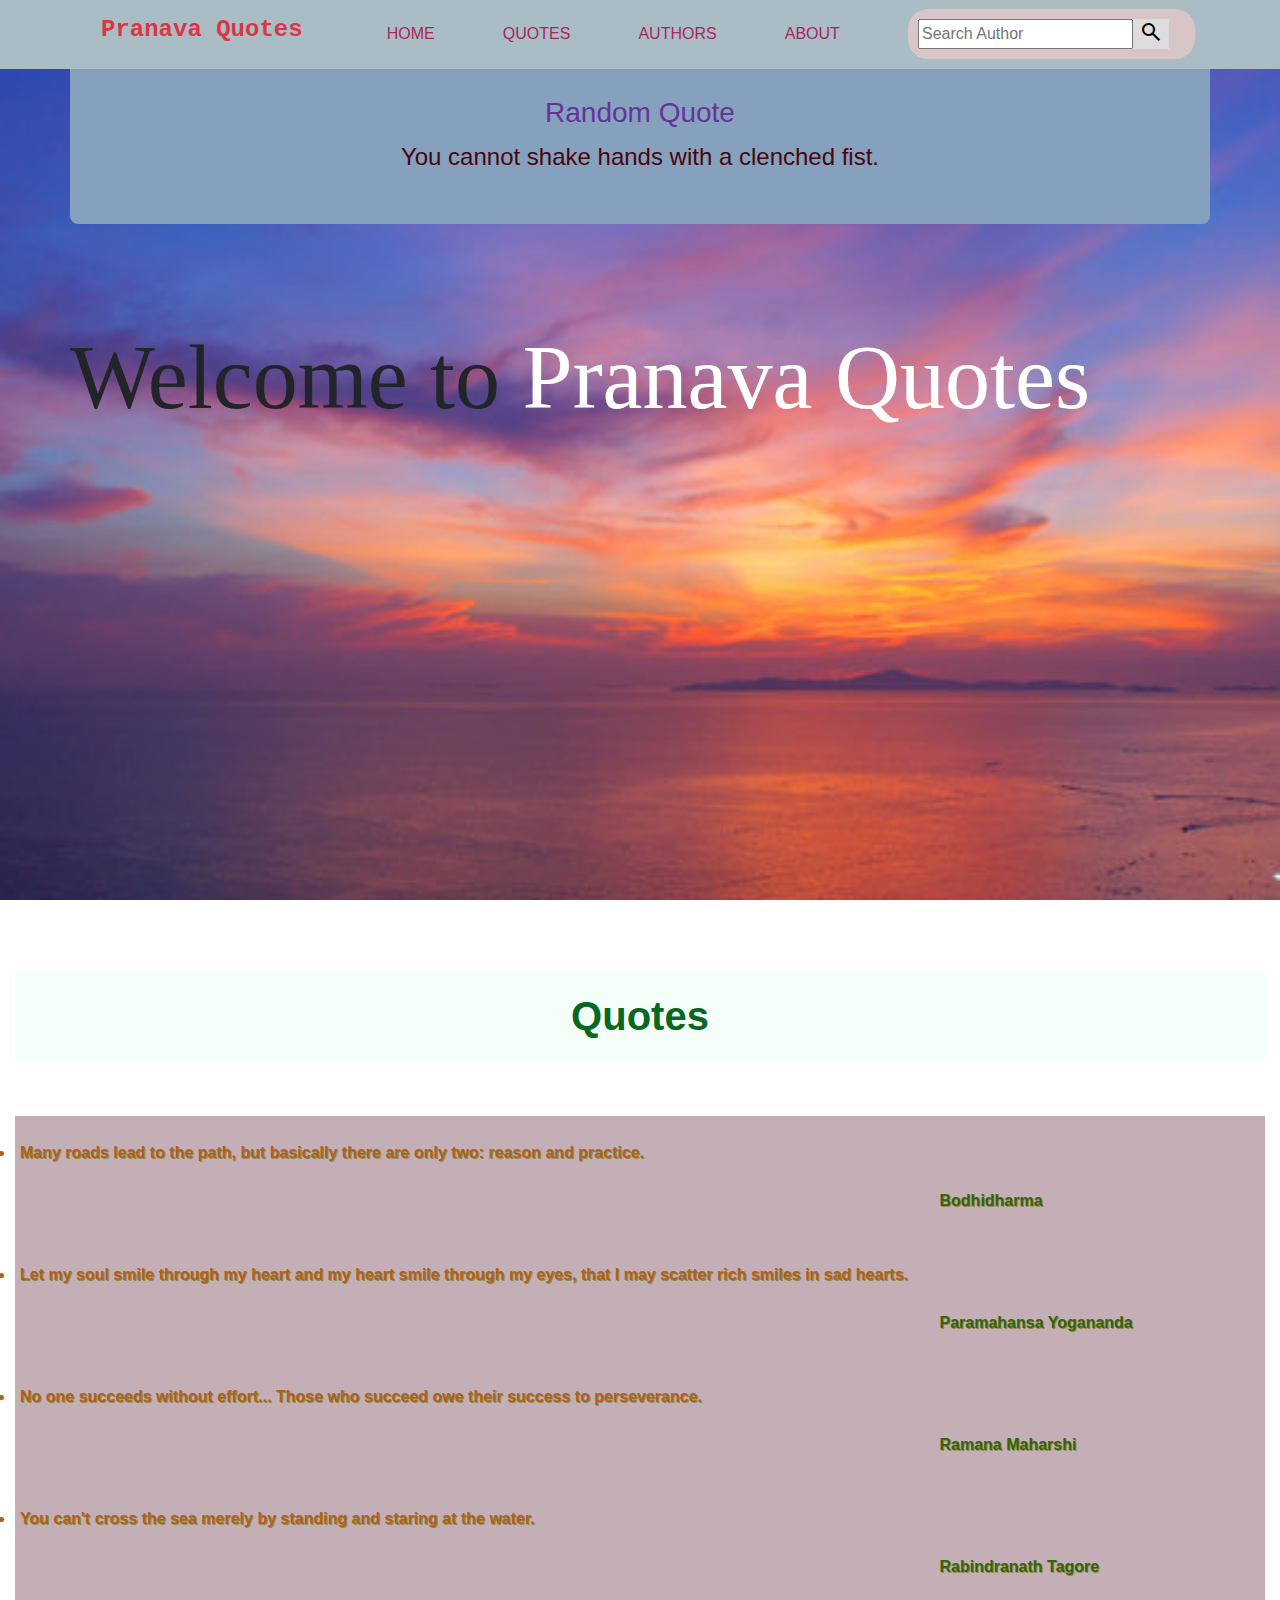
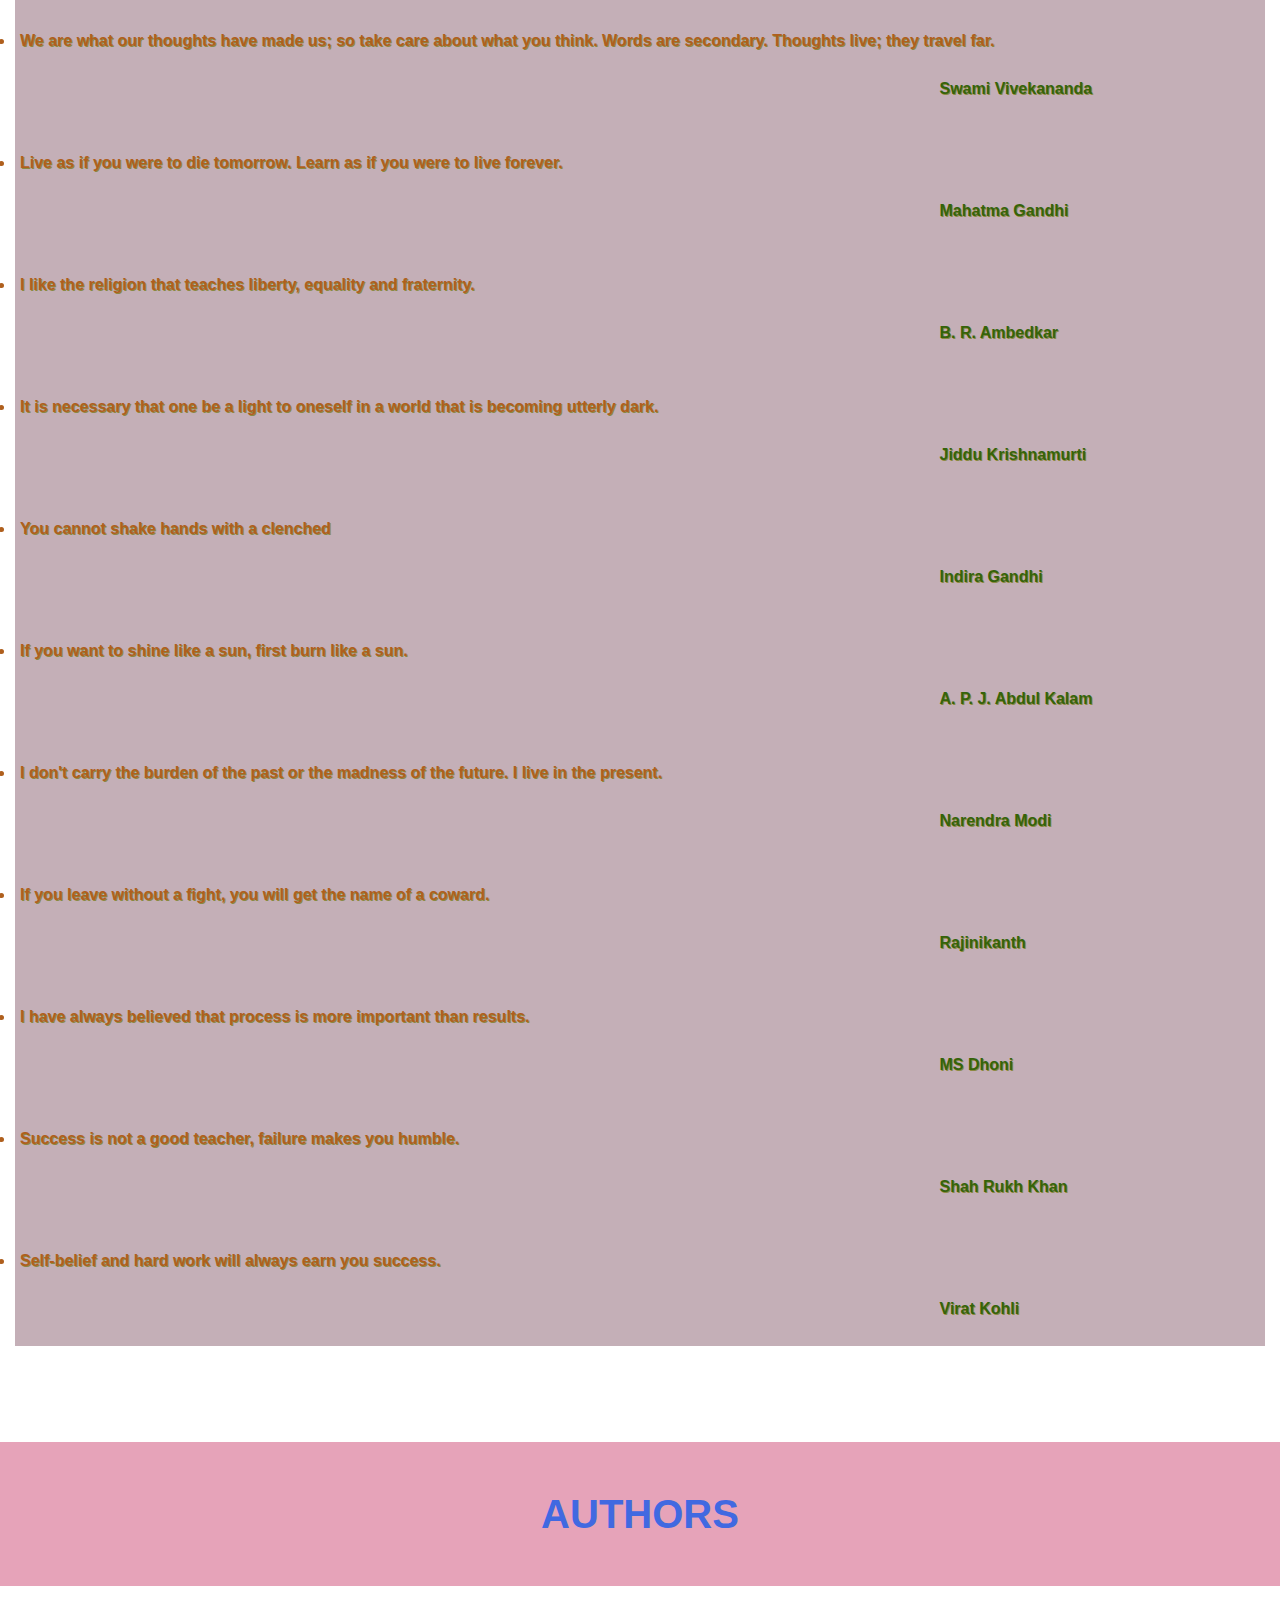
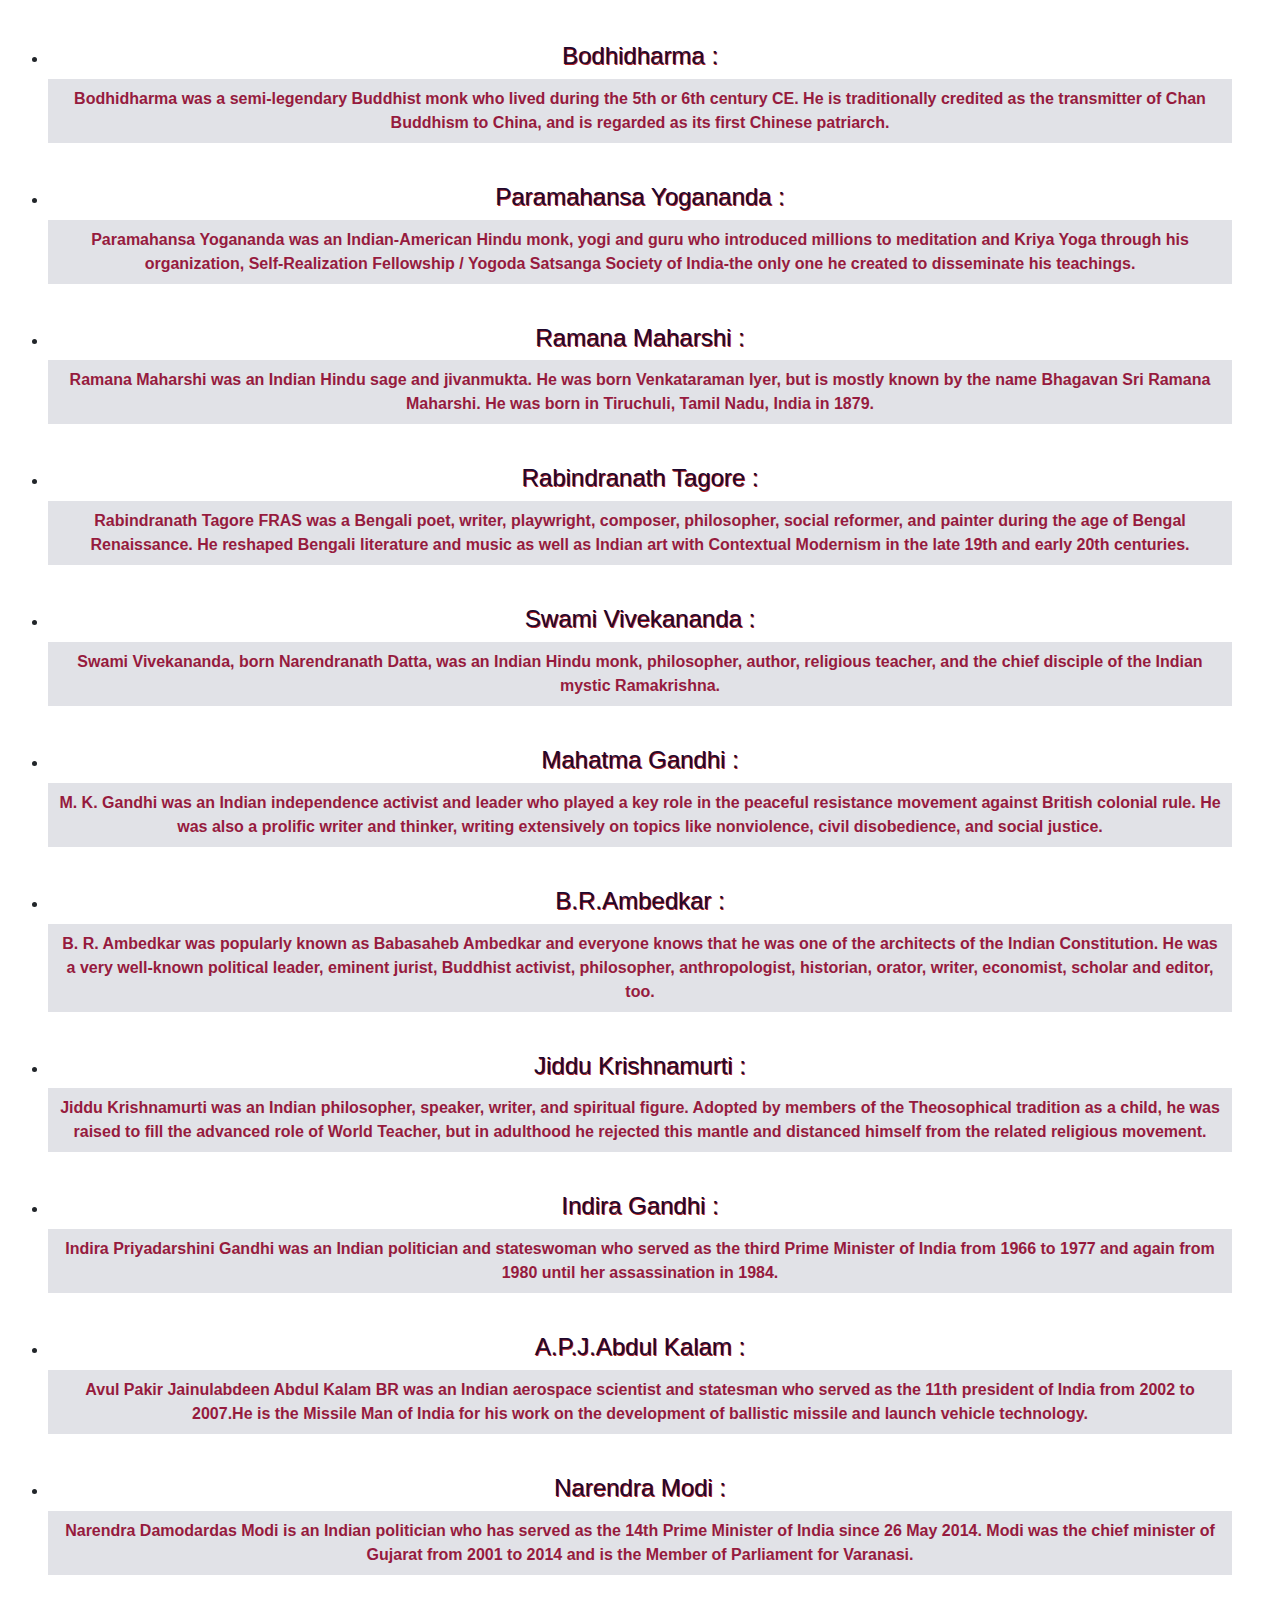
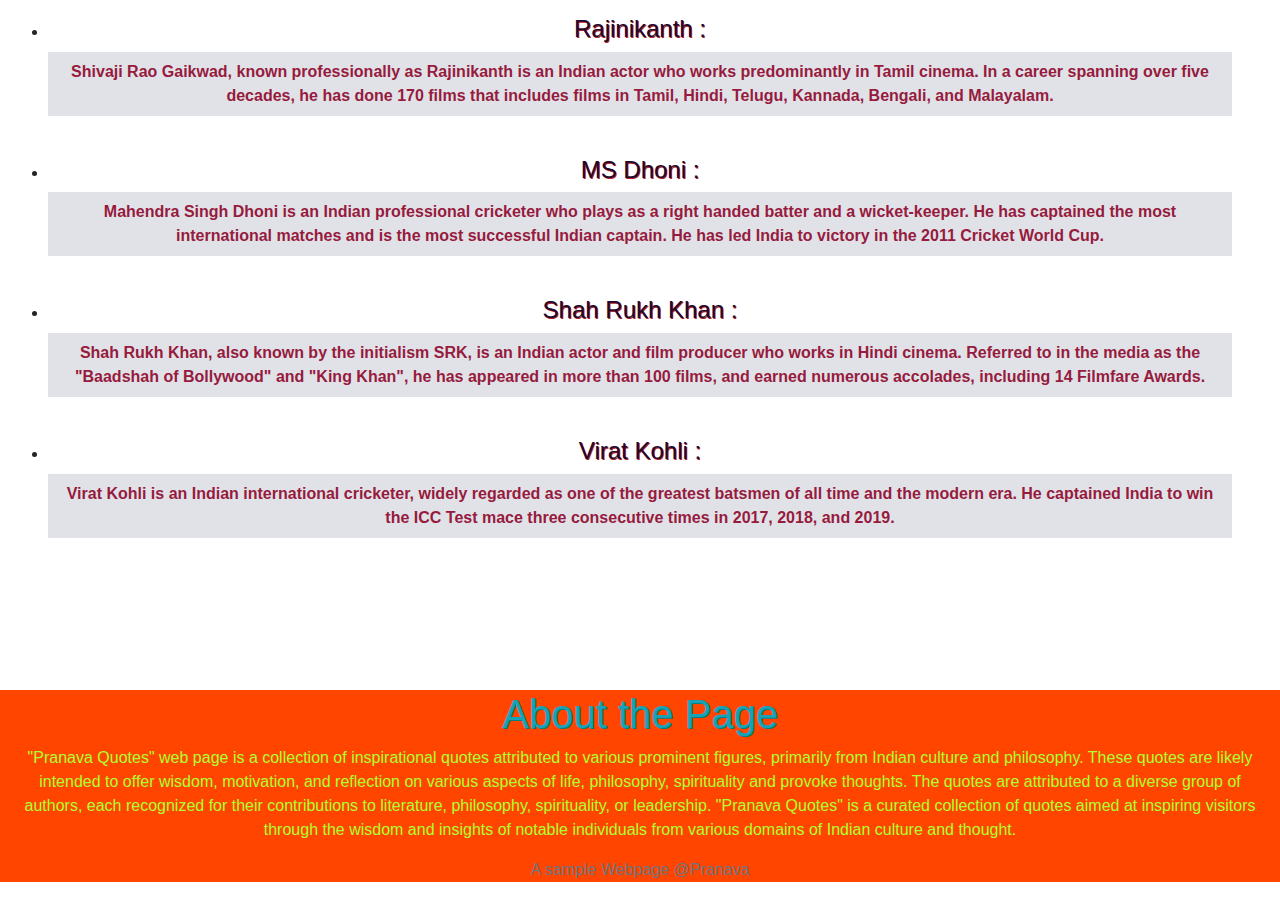
<file: index.html>
<!doctype html>
<html lang="en">
  <head>
    <title>Pranava Quote</title>
    <meta charset="utf-8">
    <meta name="viewport" content="width=device-width, initial-scale=1, shrink-to-fit=no">
    <link rel="stylesheet" href="https://stackpath.bootstrapcdn.com/bootstrap/4.3.1/css/bootstrap.min.css" integrity="sha384-ggOyR0iXCbMQv3Xipma34MD+dH/1fQ784/j6cY/iJTQUOhcWr7x9JvoRxT2MZw1T" crossorigin="anonymous">
    <script src="https://code.jquery.com/jquery-3.3.1.slim.min.js" integrity="sha384-q8i/X+965DzO0rT7abK41JStQIAqVgRVzpbzo5smXKp4YfRvH+8abtTE1Pi6jizo" crossorigin="anonymous"></script>
    <script src="https://cdnjs.cloudflare.com/ajax/libs/popper.js/1.14.7/umd/popper.min.js" integrity="sha384-UO2eT0CpHqdSJQ6hJty5KVphtPhzWj9WO1clHTMGa3JDZwrnQq4sF86dIHNDz0W1" crossorigin="anonymous"></script>
    <script src="https://stackpath.bootstrapcdn.com/bootstrap/4.3.1/js/bootstrap.min.js" integrity="sha384-JjSmVgyd0p3pXB1rRibZUAYoIIy6OrQ6VrjIEaFf/nJGzIxFDsf4x0xIM+B07jRM" crossorigin="anonymous"></script>
    <link rel="stylesheet" href="Quote.css">
    <link rel="stylesheet" href="https://fonts.googleapis.com/css2?family=Material+Symbols+Outlined:opsz,wght,FILL,GRAD@24,400,0,0" />
  </head>
  <body>
    <style>
      .highlight {
          background-color: yellow; 
      }
  </style>
    <nav class="navbar fixed-top" style="width: 100%; background-color: rgb(171, 189, 196);">
      <div class="container">
        <a href="https://pranava921.github.io/Techplement/" class=" navbar text-danger font-weight-bolder h4" , style="font-family: monospace;"> Pranava Quotes</a>
        <a href="#welcome" class="font-family:Bold " style="color: rgb(167, 39,92);"> HOME</a>
        <a href="#quotes" class="font-family: Bold" style="color: rgb(167, 39, 92);"> QUOTES</a>
        <a href="#aboutauthors"class="font-family: Bold" style="color: rgb(167, 39, 92);">AUTHORS</a>
        <a href="#aboutthepage" class="font-family: Bold" style="color: rgb(167, 39, 92);">ABOUT</a>
         <form action="http://127.0.0.1:5500/Pranava%20Quote.html" method="get">
          <div class="search">
            <input type="text"  placeholder="Search Author" name="query" id="searchbox" autocomplete="off">
          <button onclick="highlightSearch()" type="submit"><i class="fa fa-search"></i><span class="material-symbols-outlined">search</span></button>
          </div>
        </form>
      </div>
    </nav>
    <div class="grad" id="Homepage">
      <div class="container text-center py-5" id="randomQuote">
        <br><br>
        <h3>Random Quote</h3>
        <p id="quoteText"><span id="authorName"></span></p>
    </div>
    
        <div class="container" id="welcome">
            
            <div class="row">
              
           <h1  style="font-family: Georgia, 'Times New Roman', Times, serif; font-size: 90px;" > Welcome to <span>Pranava Quotes</span></h1>
        </div>
    </div>
    </div>
    <br>
    <div class="container-fluid py-5" id="quotes">
      <h1 class="quote font-weight-bold" style="text-align: center;" id="quote-bodhidharma"> Quotes</h1>
      <br><br>
      <li class="quotations" >Many roads lead to the path, but basically there are only two: reason and practice. <br><br>&emsp;&emsp;&emsp;<a href="https://en.wikipedia.org/wiki/Bodhidharma" class="Author" id="quote-paramahansa">Bodhidharma
      </a></li>
        <li class="quotations" id="quote-ramana">Let my soul smile through my heart and my heart smile through my eyes, that I may scatter rich smiles in sad hearts. <br><br>&emsp;&emsp;&emsp;<a href="https://en.wikipedia.org/wiki/Paramahansa_Yogananda" class="Author">Paramahansa Yogananda
        </a></li>
        <li class="quotations" id="quote-rabindranath"> No one succeeds without effort... Those who succeed owe their success to perseverance. <br><br>&emsp;&emsp;&emsp;<a href="https://en.wikipedia.org/wiki/Ramana_Maharshi" class="Author">Ramana Maharshi</a></li>
        <li class="quotations" id="quote-swami"> You can't cross the sea merely by standing and staring at the water.<br><br>&emsp;&emsp;&emsp;<a href="https://en.wikipedia.org/wiki/Rabindranath_Tagore" class="Author">Rabindranath Tagore
        </a></li>
        <li class="quotations" id="quote-mahatma">We are what our thoughts have made us; so take care about what you think. Words are secondary. 
          Thoughts live; they travel far. <br><br>&emsp;&emsp;&emsp;<a href="https://en.wikipedia.org/wiki/Swami_Vivekananda" class="Author">Swami Vivekananda</a></li>
        <li class="quotations" id="quote-br">Live as if you were to die tomorrow. Learn as if you were to live forever. <br><br>&emsp;&emsp;&emsp;<a href="https://en.wikipedia.org/wiki/Mahatma_Gandhi" class="Author">Mahatma Gandhi</a></li>
        <li class="quotations" id="quote-jiddu"> I like the religion that teaches liberty, equality and fraternity.<br><br>&emsp;&emsp;&emsp;<a href="https://en.wikipedia.org/wiki/B._R._Ambedkar" class="Author">B. R. Ambedkar</a></li>
        <li class="quotations" id="quote-indira">It is necessary that one be a light to oneself in a world that is becoming utterly dark. <br><br>&emsp;&emsp;&emsp;<a href="https://en.wikipedia.org/wiki/Jiddu_Krishnamurti" class="Author">Jiddu Krishnamurti
        </a></li>
        <li class="quotations" id="quote-apj"> You cannot shake hands with a clenched <br><br>&emsp;&emsp;&emsp;<a href="https://en.wikipedia.org/wiki/Indira_Gandhi" class="Author">Indira Gandhi</a></li>
        <li class="quotations" id="quote-narendra">If you want to shine like a sun, first burn like a sun. <br><br>&emsp;&emsp;&emsp;<a href="https://en.wikipedia.org/wiki/A._P._J._Abdul_Kalam" class="Author">A. P. J. Abdul Kalam</a></li>
        <li class="quotations" id="quote-rajini">I don't carry the burden of the past or the madness of the future. I live in the present. <br><br>&emsp;&emsp;&emsp;<a href="https://en.wikipedia.org/wiki/Narendra_Modi" class="Author">Narendra Modi</a></li>
        <li class="quotations" id="quote-mahendra"> If you leave without a fight, you will get the name of a coward. <br><br>&emsp;&emsp;&emsp;<a href="https://en.wikipedia.org/wiki/Rajinikanth" class="Author">Rajinikanth</a></li>
        <li class="quotations" id="quote-srk">I have always believed that process is more important than results. <br><br>&emsp;&emsp;&emsp;<a href="https://en.wikipedia.org/wiki/MS_Dhoni" class="Author">MS Dhoni</a></li>
        <li class="quotations" id="quote-virat">Success is not a good teacher, failure makes you humble. <br><br>&emsp;&emsp;&emsp;<a href="https://en.wikipedia.org/wiki/Shah_Rukh_Khan" class="Author">Shah Rukh Khan
        </a></li>
        <li class="quotations">Self-belief and hard work will always earn you success. <br><br>&emsp;&emsp;&emsp;<a href="https://en.wikipedia.org/wiki/Virat_Kohli" class="Author">Virat Kohli
        </a></li> 
      </div>
        <div class="aboutauthor py-5" style="text-align: center;" id="aboutauthors">
          <h1 class="font-weight-bold p-5" style="font-family: 'Lucida Sans', 'Lucida Sans Regular', 'Lucida Grande', 'Lucida Sans Unicode', Geneva, Verdana, sans-serif; background-color: rgb(230, 163, 185); color:royalblue;" id="quote-aboutbodhidharma"> AUTHORS</h1>
          
          <ul class="p-5">
            
            <li>
              <h4><a href="https://en.wikipedia.org/wiki/Bodhidharma" >Bodhidharma :
            </a></h4>
           
            <p id="quote-yogananda">
              Bodhidharma was a semi-legendary Buddhist monk who lived during the 5th or 6th century CE. He is traditionally credited as the transmitter of Chan Buddhism to China, and is regarded as its first Chinese patriarch.
            </p>
          </li><br>
            <li><h4><a href="https://en.wikipedia.org/wiki/Paramahansa_Yogananda" >Paramahansa Yogananda :
            </a></h4>
          <p id="quote-maharshi">Paramahansa Yogananda was an Indian-American Hindu monk, yogi and guru who introduced millions to meditation and Kriya Yoga through his organization, Self-Realization Fellowship / Yogoda Satsanga Society of India-the only one he created to disseminate his teachings.</p></li><br>
            <li><H4><a href="https://en.wikipedia.org/wiki/Ramana_Maharshi">Ramana Maharshi :</a></H4>
            <p id="quote-tagore">Ramana Maharshi was an Indian Hindu sage and jivanmukta. He was born Venkataraman Iyer, but is mostly known by the name Bhagavan Sri Ramana Maharshi. He was born in Tiruchuli, Tamil Nadu, India in 1879.</p></li><br>
            <li><h4><a href="https://en.wikipedia.org/wiki/Rabindranath_Tagore" >Rabindranath Tagore :</a></h4>
            <p id="quote-vivekananda">Rabindranath Tagore FRAS was a Bengali poet, writer, playwright, composer, philosopher, social reformer, and painter during the age of Bengal Renaissance. He reshaped Bengali literature and music as well as Indian art with Contextual Modernism in the late 19th and early 20th centuries.</p></li><br>
            <li><h4><a href="https://en.wikipedia.org/wiki/Swami_Vivekananda" >Swami Vivekananda :</a></h4>
            <p id="quote-mkgandhi">Swami Vivekananda, born Narendranath Datta, was an Indian Hindu monk, philosopher, author, religious teacher, and the chief disciple of the Indian mystic Ramakrishna.</p></li><br>
            <li><h4><a href="https://en.wikipedia.org/wiki/Mahatma_Gandhi">Mahatma Gandhi :</a></h4>
              <p id="quote-ambedkar">M. K. Gandhi was an Indian independence activist and leader who played a key role in the peaceful resistance movement against British colonial rule. He was also a prolific writer and thinker, writing extensively on topics like nonviolence, civil disobedience, and social justice.</p></li><br>
            <li><h4><a href="https://en.wikipedia.org/wiki/B._R._Ambedkar" >B.R.Ambedkar :</a></h4>
              <p id="quote-krishnamurti">B. R. Ambedkar was popularly known as Babasaheb Ambedkar and everyone knows that he was one of the architects of the Indian Constitution. He was a very well-known political leader, eminent jurist, Buddhist activist, philosopher, anthropologist, historian, orator, writer, economist, scholar and editor, too.</p></li><br>
            <li><h4><a href="https://en.wikipedia.org/wiki/Jiddu_Krishnamurti">Jiddu Krishnamurti :</a></h4>
              <p id="quote-priyadarshini">Jiddu Krishnamurti was an Indian philosopher, speaker, writer, and spiritual figure. Adopted by members of the Theosophical tradition as a child, he was raised to fill the advanced role of World Teacher, but in adulthood he rejected this mantle and distanced himself from the related religious movement.</p></li><br>
            <li><h4><a href="https://en.wikipedia.org/wiki/Indira_Gandhi">Indira Gandhi :</a></h4>
              <p id="quote-abdulkalam">Indira Priyadarshini Gandhi was an Indian politician and stateswoman who served as the third Prime Minister of India from 1966 to 1977 and again from 1980 until her assassination in 1984.</p></li><br>
            <li><h4><a href="https://en.wikipedia.org/wiki/A._P._J._Abdul_Kalam">A.P.J.Abdul Kalam :</a></h4>
              <p id="quote-modi">Avul Pakir Jainulabdeen Abdul Kalam BR was an Indian aerospace scientist and statesman who served as the 11th president of India from 2002 to 2007.He is the Missile Man of India for his work on the development of ballistic missile and launch vehicle technology.</p></li><br>
              <li><h4><a href="https://en.wikipedia.org/wiki/Narendra_Modi">Narendra Modi :</a></h4>
                <p id="quote-rajinikanth">Narendra Damodardas Modi is an Indian politician who has served as the 14th Prime Minister of India since 26 May 2014. Modi was the chief minister of Gujarat from 2001 to 2014 and is the Member of Parliament for Varanasi.</p></li><br>
              <li><h4><a href="https://en.wikipedia.org/wiki/Rajinikanth">Rajinikanth :</a></h4>
                <p id="quote-dhoni">Shivaji Rao Gaikwad, known professionally as Rajinikanth is an Indian actor who works predominantly in Tamil cinema. In a career spanning over five decades, he has done 170 films that includes films in Tamil, Hindi, Telugu, Kannada, Bengali, and Malayalam. </p></li><br>
              <li><h4><a href="https://en.wikipedia.org/wiki/MS_Dhoni">MS Dhoni :</a></h4>
                <p id="quote-shahrukh">Mahendra Singh Dhoni is an Indian professional cricketer who plays as a right handed batter and a wicket-keeper. He has captained the most international matches and is the most successful Indian captain. He has led India to victory in the 2011 Cricket World Cup.</p></li><br>
              <li><h4><a href="https://en.wikipedia.org/wiki/Shah_Rukh_Khan">Shah Rukh Khan :</a></h4>
                <p id="quote-kohli">Shah Rukh Khan, also known by the initialism SRK, is an Indian actor and film producer who works in Hindi cinema. Referred to in the media as the "Baadshah of Bollywood" and "King Khan", he has appeared in more than 100 films, and earned numerous accolades, including 14 Filmfare Awards.</p></li><br>
              <li><h4><a href="https://en.wikipedia.org/wiki/Virat_Kohli">Virat Kohli :</a></h4>
                <p>Virat Kohli is an Indian international cricketer, widely regarded as one of the greatest batsmen of all time and the modern era. He captained India to win the ICC Test mace three consecutive times in 2017, 2018, and 2019.</p></li><br>
            </ul>
            </div>
            <div class="container-fluid text-center" style="background-color: orangered;" id="aboutthepage">
              <h1 class="text-info" style="text-shadow: 1px 1px teal;">About the Page</h1>
              <p style="color: greenyellow;">"Pranava Quotes" web page is a collection of inspirational quotes attributed to various prominent figures, primarily from Indian culture and philosophy. 
                These quotes are likely intended to offer wisdom, motivation, and reflection on various aspects of life, philosophy, spirituality and provoke thoughts.
                The quotes are attributed to a diverse group of authors, each recognized for their contributions to literature, philosophy, spirituality, or leadership.
                "Pranava Quotes" is a curated collection of quotes aimed at inspiring visitors through the wisdom and insights of notable individuals from various domains of Indian culture and thought.</p>
                <p class="text-muted">A sample Webpage @Pranava</p>
            </div>
            <script>
                  document.addEventListener('DOMContentLoaded', function() {
                      const form = document.querySelector('form');
                      form.addEventListener('submit', function(event) {
                          event.preventDefault();
                          const query = document.getElementById('searchbox').value.trim().toLowerCase();
                          const keywords = [
                              'bodhidharma',
                              'paramahansa',
                              'ramana',
                              'rabindranath',
                              'swami',
                              'mahatma',
                              'br',
                              'apj',
                              'abdulkalam',
                              'virat',
                              'kohli',
                              'jiddu',
                              'ambedkar',
                              'indira',
                              'narendra',
                              'modi',
                              'srk',
                              'rajini',
                              'shah rukh khan',
                              'rajinikanth',
                              'aboutbodhidharma',
                              'yogananda',
                              'maharshi',
                              'tagore',
                              'vivekananda',
                              'mkgandhi',
                              'dhoni',
                              'krishnamurti',
                              'priyadarshini',
                              'modi',
                              'shahrukh',
                              'rajinikanth'
                          ];
              
                          const elementId = `quote-${query.replace(/\s/g, '-')}`;
                          const element = document.getElementById(elementId);
                          
                          
                          if (element) {
                              element.scrollIntoView({ behavior: 'smooth' });
                              const highlightedElements = document.querySelectorAll('.highlight');
                          } else {
                              alert(`Quote for '${query}' not found.`);
                          }
                      });
              
                
                  const quotes = [
            {
                text: "Many roads lead to the path, but basically there are only two: reason and practice.",
                author: "Bodhidharma"
            },
            {
                text: "Let my soul smile through my heart and my heart smile through my eyes, that I may scatter rich smiles in sad hearts.",
                author: "Paramahansa Yogananda"
            },
            {
                text: "No one succeeds without effort... Those who succeed owe their success to perseverance.",
                author: "Ramana Maharshi"
            },
            {
                text: "You can't cross the sea merely by standing and staring at the water.",
                author: "Rabindranath Tagore"
            },
            {
                text: "We are what our thoughts have made us; so take care about what you think. Words are secondary. Thoughts live; they travel far.",
                author: "Swami Vivekananda"
            },
            {
                text: "Live as if you were to die tomorrow. Learn as if you were to live forever.",
                author: "Mahatma Gandhi"
            },
            {
                text: "I like the religion that teaches liberty, equality and fraternity.",
                author: "B. R. Ambedkar"
            },
            {
                text: "It is necessary that one be a light to oneself in a world that is becoming utterly dark.",
                author: "Jiddu Krishnamurti"
            },
            {
                text: "You cannot shake hands with a clenched fist.",
                author: "Indira Gandhi"
            },
            {
                text: "If you want to shine like a sun, first burn like a sun.",
                author: "A. P. J. Abdul Kalam"
            },
            {
                text: "I don't carry the burden of the past or the madness of the future. I live in the present.",
                author: "Rajinikanth"
            },
            {
                text: "I have always believed that process is more important than results.",
                author: "MS Dhoni"
            },
            {
                text: "Success is not a good teacher, failure makes you humble.",
                author: "Shah Rukh Khan"
            },
            {
                text: "Self-belief and hard work will always earn you success.",
                author: "Virat Kohli"
            }
         ];
         const randomIndex = Math.floor(Math.random() * quotes.length);
        const randomQuote = quotes[randomIndex];

        
        const quoteTextElement = document.getElementById('quoteText');
        const authorNameElement = document.getElementById('authorName');

        if (quoteTextElement && authorNameElement) {
            quoteTextElement.textContent = randomQuote.text;
            authorNameElement.textContent = `- ${randomQuote.author}`;
        }
    });


        </script>
       
              
            
  </body>
</html>
</file>
<file: Quote.css>
h1>span{
    color: white;

}
.row{
    width: 100%;
    position: absolute;
    padding-top: 100px;
    /* transform: translateY(-50%); */
    /* top: 50%;
    bottom: 50%; */
    text-align: center;
    

}
.grad{
    height: 100vh;
    background-image:url(Sunset.jpg);
    background-size:100% 100%;
    background-repeat: no-repeat;
    background-attachment: local;
}
.container a {
    float: left;
    display: block;
    text-align: center;

}
button {
    float: right;
    margin-right: 16px;
    background: #ddd;
    font-size: 10px;
    border: none;
    cursor: pointer;
  }
  .quote{
    font-family: Arial, Helvetica, sans-serif;
    color: rgb(8, 104, 32);
    background-color: mintcream;
    padding: 20px;

  }
  .quotations{
    color: rgb(175, 95, 29);
    padding-bottom: 25px;
    padding-left: 5px;
    position:static;
    width: 100%;
    font-family: Verdana, Geneva, Tahoma, sans-serif;
    font-size: medium;
    font-weight:bold;
    background-color: rgb(196, 175, 183);
    text-align:initial;
    padding-top: 25px;
    text-shadow:1px 1px #8a8941;
  }

  .Author{
 padding-left: 70%;
 padding-top: 5;
 font-weight: 700;
 color: rgb(53, 99, 10);
 /* text-shadow: #8a4141; */
  }
  .search{
    width: max-content;
    display: flex;
    align-items: center;
    border-radius: 20px;
    background:rgb(216, 198, 198);
    padding: 10px;
  }
  .aboutauthor a{
    padding: 10px;
    color:rgb(31, 9, 46);
    text-shadow: 1px 1px firebrick;

  }
  .aboutauthor p{
    font-family: Arial, Helvetica, sans-serif;
    /* font-size: small; */
    font-weight: bold;
    color: #961b3e;
    background-color: #E1E2E7;
    /* text-shadow: 0.5px 0.5px rgb(146, 115, 115); */
    padding: 8px;
  }
  #randomQuote {
    background-color: #86a1bd;
    /* opacity: 0.2;Light background color */
    /* padding-bottom: 50px; */
    border-radius: 8px;
    color: rebeccapurple;
     /* Shadow effectbox-shadow: 0 0 10px rgba(0, 0, 0, 0.1); */
    /* margin-bottom: 50px; Margin from top */
    text-align: center; /* Center align text */
}

#quoteText {
    font-size: 24px; /* Font size of the quote */
    line-height: 1.6; /* Line height for better readability */
    color: #46060e; /* Text color */
    margin: 0; /* Remove default margin */
}
#authorName{
  font-size: 24px; /* Font size of the quote */
    line-height: 1.2; /* Line height for better readability */
    color: #6fc41f; /* Text color */
    margin: 0; /
}
</file>
